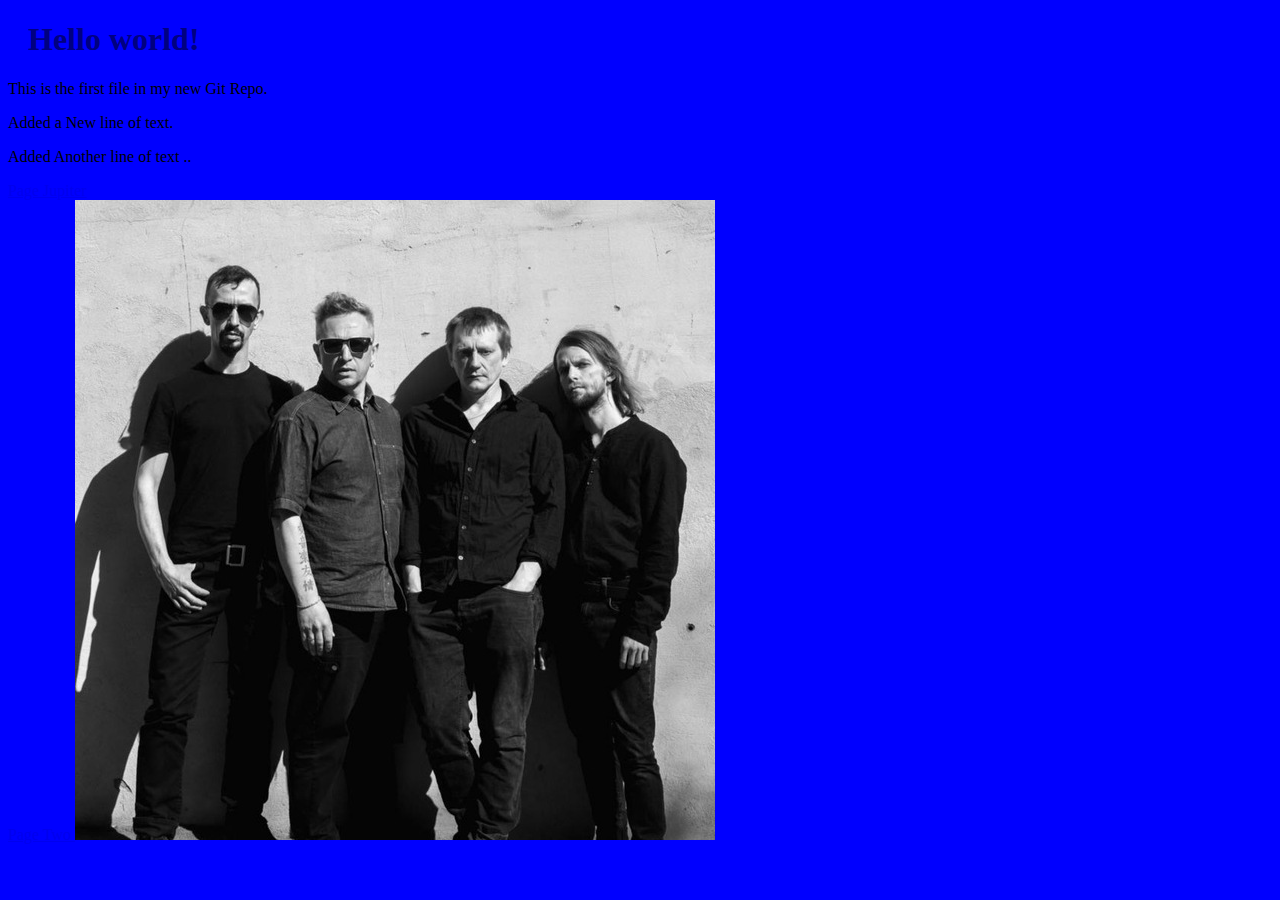
<file: index.html>
<!DOCTYPE html>
<html>
<head>
<title>Hello World!</title>
<link rel="stylesheet" href="bluestyle.css">
</head>
<body>

<h1>Hello world!</h1>
<p>This is the first file in my new Git Repo.</p>
<p>Added a New line of text.</p>
<p>Added Another line of text ..</p>
<a href="page1.html">
    Page Jupiter
</a><br>
<a href="page2.html"> Page Two </a>
<img src="photo-kurara.jpg">
</body>
</html>
</file>
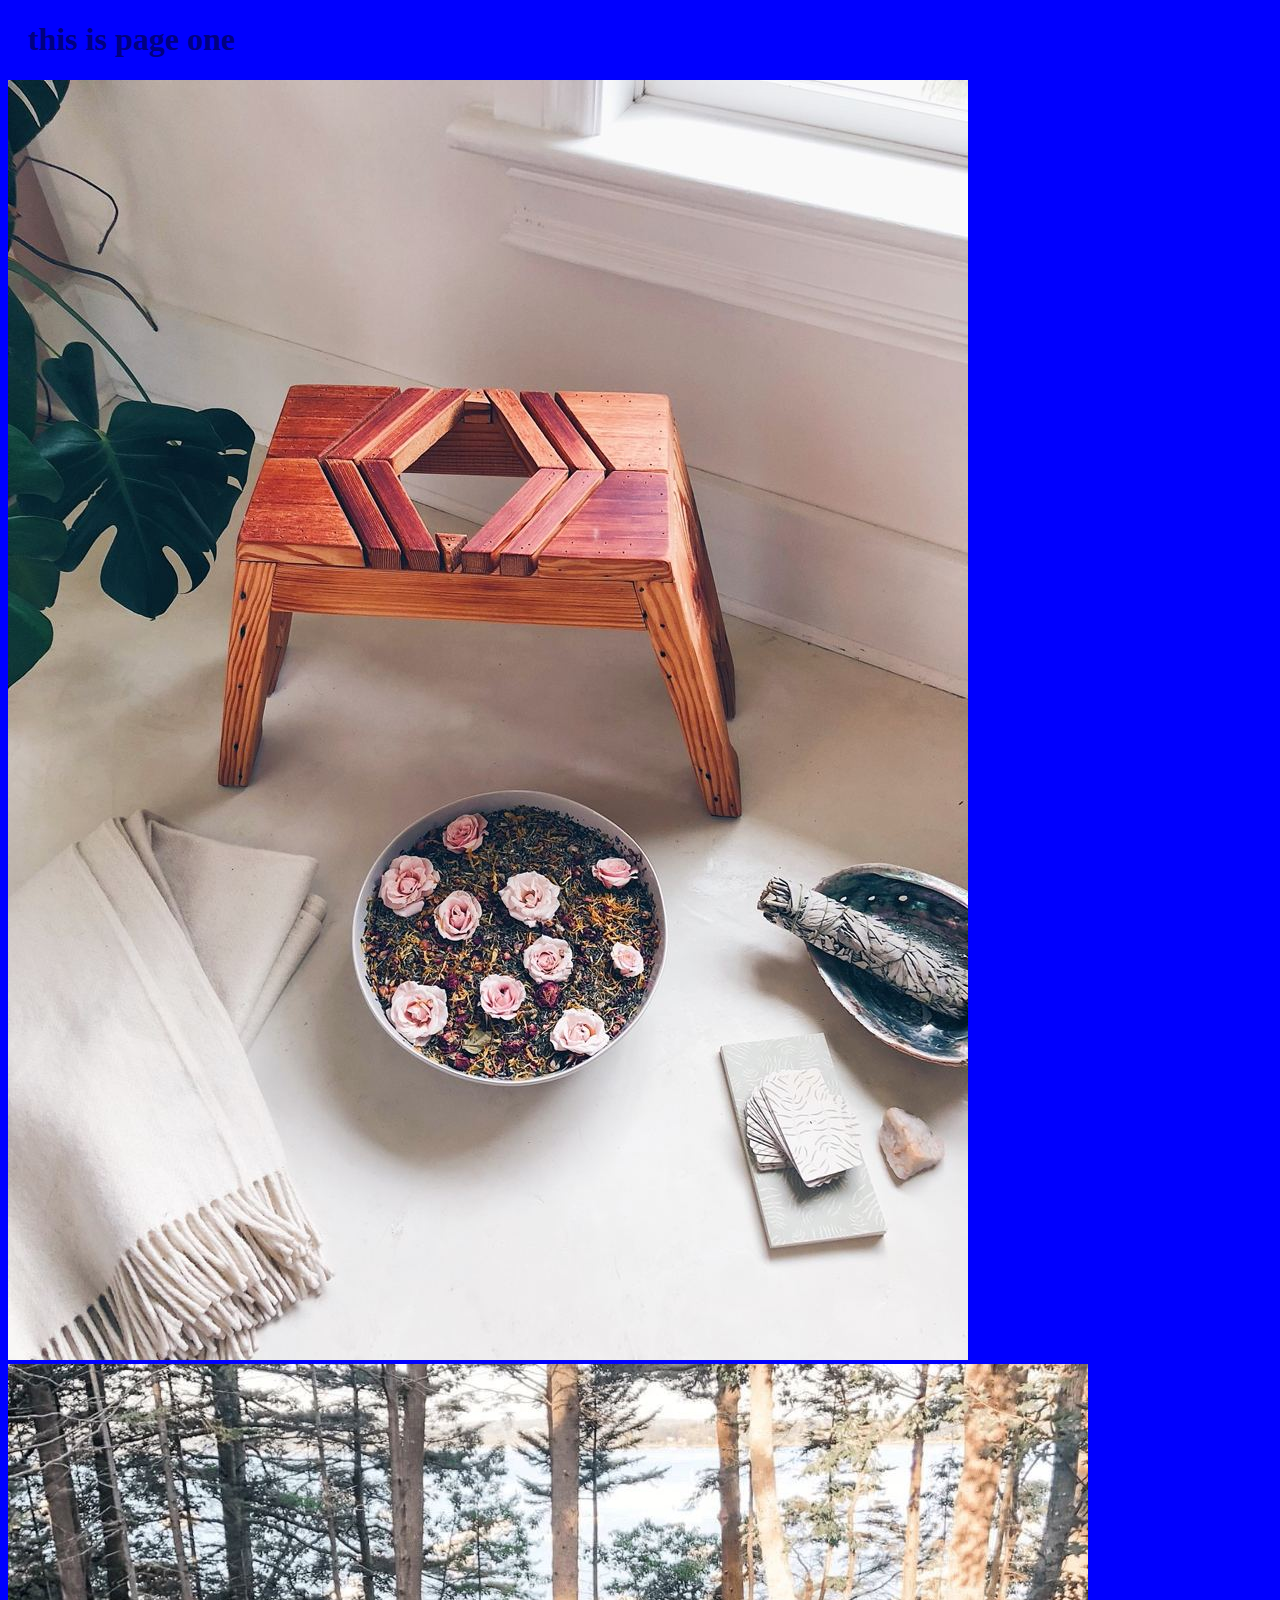
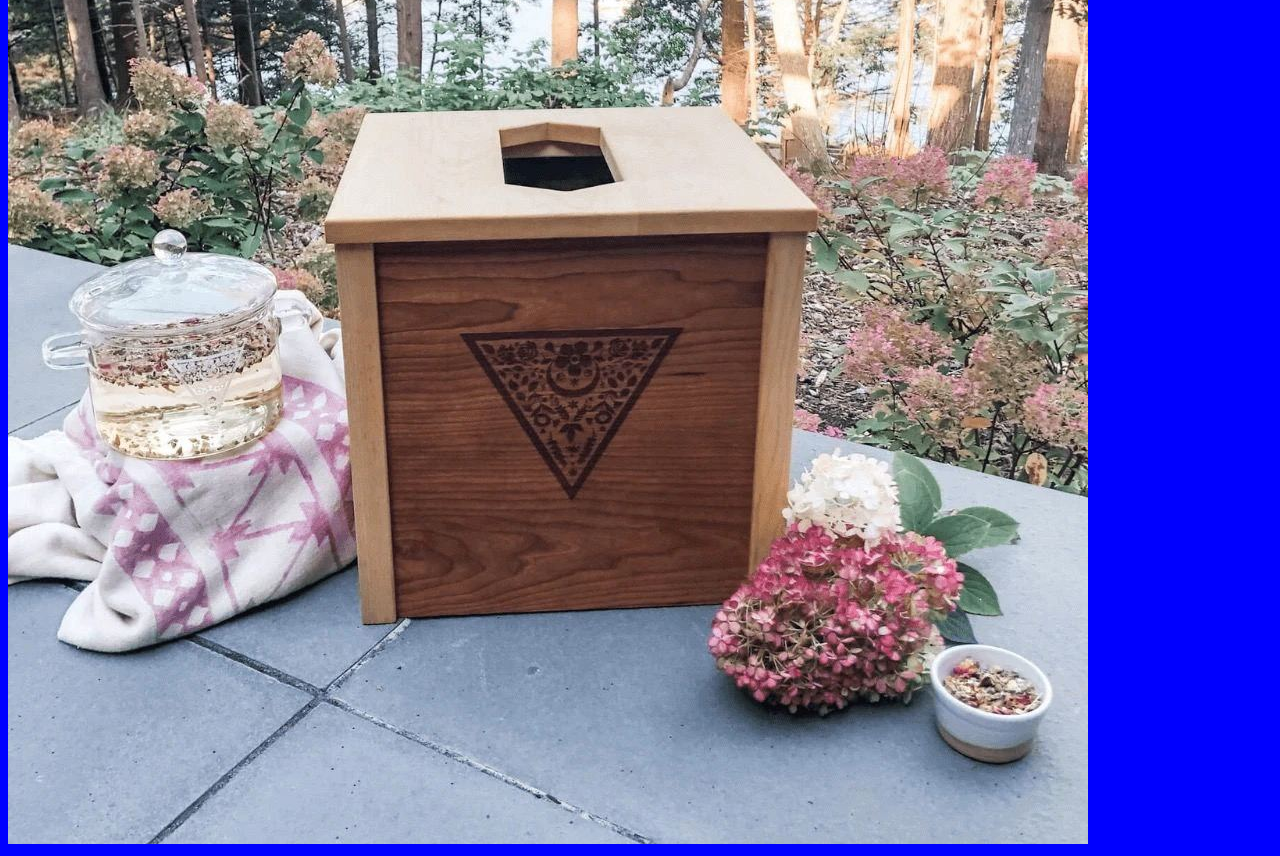
<file: page1.html>
<!DOCTYPE html>
<html>
    <head>
        <title>Page One</title>
        <link rel="stylesheet" href="bluestyle.css">
    </head>
    <body>
        <h1>
            this is page one
        </h1>
        <img src="photo.jpg">
        <img src="photo-2.jpg">
    </body>
</html>
</file>
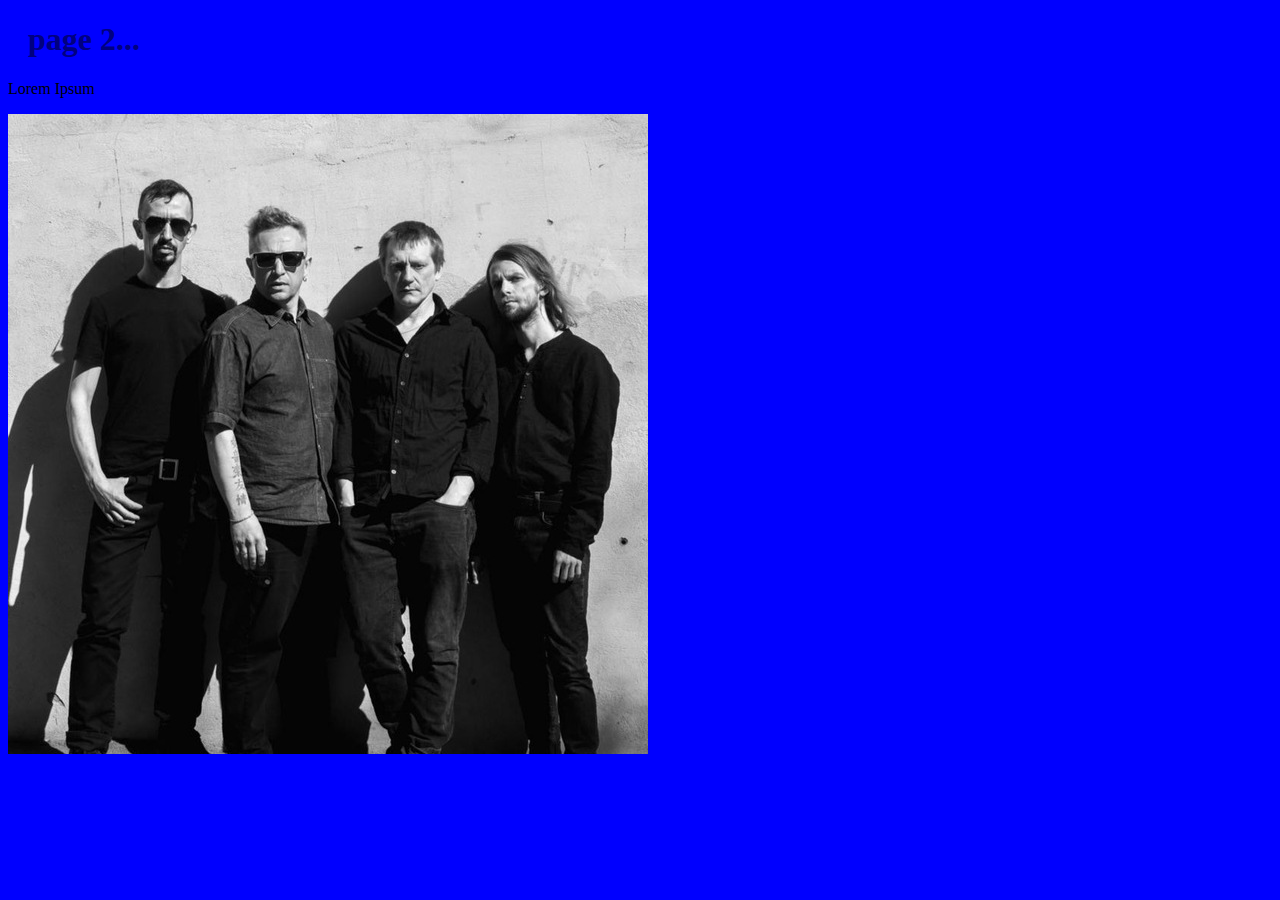
<file: page2.html>
<!DOCTYPE html>
<head>
    <title>page 2</title>
    <link rel="stylesheet" href="bluestyle.css">
</head>
<body>
    <h1>page 2...</h1>
    <p>Lorem Ipsum </p>
    <img src="photo-kurara.jpg">
</body>
</file>
<file: bluestyle.css>
body {
    background-color: blue;
    }
    
    h1 {
    color: navy;
    margin-left: 20px;
    }
</file>
